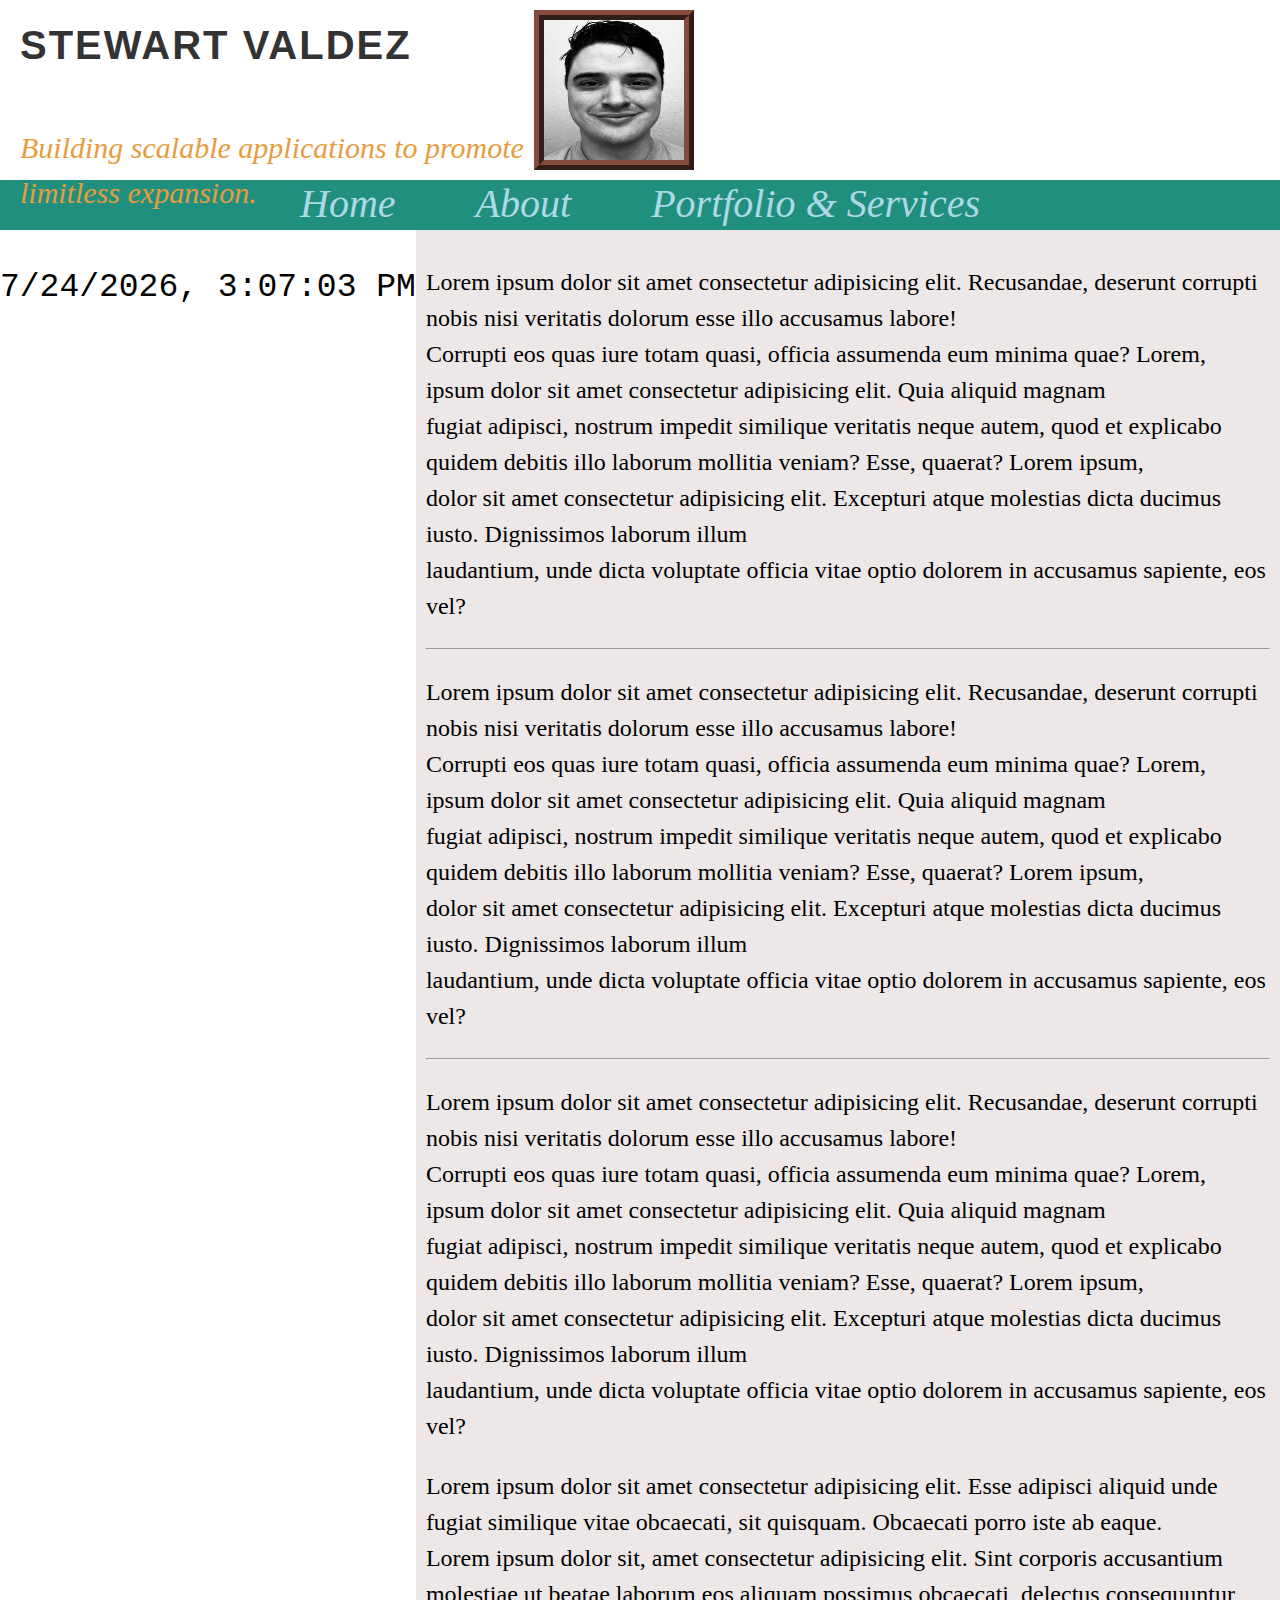
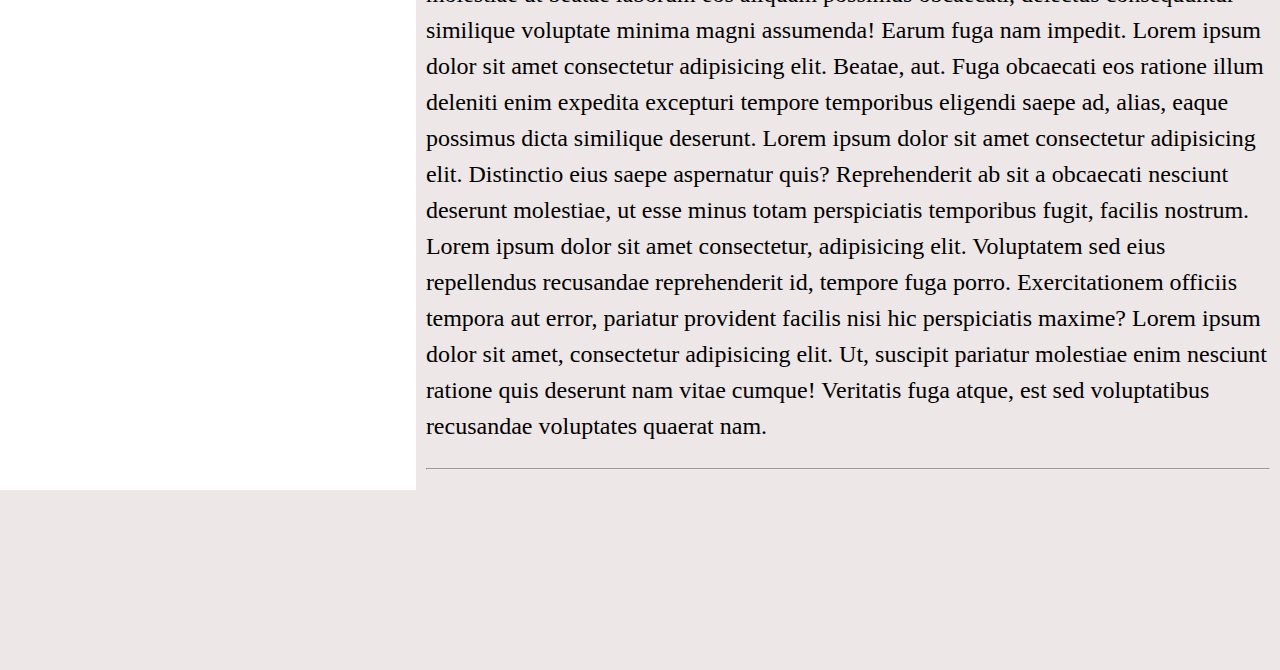
<file: index.html>
<!DOCTYPE html>
<html lang="en">
<head>
    <meta charset="UTF-8">
    <meta http-equiv="X-UA-Compatible" content="IE=edge">
    <meta name="viewport" content="width=device-width, initial-scale=1.0">
    <link rel="stylesheet" href="foliosheet.css"/>
    <title>Personal Website</title>
    <style>
        body {
            background-image: url(https://png.pngtree.com/background/20210717/original/pngtree-minimalist-abstract-background-portfolio-picture-image_1447430.jpg);
            background-repeat: no-repeat;
            background-size: cover;
            background-position: center;
        }
    </style>
</head>
<!--My sliding name animation with flash from CSS. -->
<body> 
<header>
        <div class="wrapper" id="arrange">
            <div class="column">
                <h1 class="title">Stewart Valdez</h1>
                <p class="pfont">Building scalable applications to promote<br>limitless expansion.</p>
            </div>
                <img src="Selfie.jpg" alt="Selfie" id="selfie-photo">
            </div>
        </div>
    </header>


    <nav>
        <ul>
            <li><a href="index.html" style="color:lightblue">Home</a></li>
            <li><a href="about.html" style="color:lightblue">About</a></li>
            <li><a href="portfolio.html" style="color:lightblue">Portfolio & Services</a></li>
        </ul>
    </nav>
    <div class="wrapper">
    <!-- This is going to represent the start of my portfolio website. -->
        <p id="current-datetime" style="color:black; font-family: 'Courier New', monospace;"></p>
        <p id="current-datetime" class="datetime-style"></p>
        <script>
            function updateDateTime() {
                const currentDatetime = new Date();
                const formattedDatetime = currentDatetime.toLocaleString();
                document.getElementById('current-datetime').innerText = formattedDatetime;
            }

            // Update the date and time when the page loads
            updateDateTime();

            // Update the date and time every second
            setInterval(updateDateTime, 1000);
        </script>
    </aside>


    <main>

        <section>
            <p class="mainfont"> Lorem ipsum dolor sit amet consectetur adipisicing elit. Recusandae, deserunt corrupti nobis nisi veritatis dolorum esse illo accusamus labore!<br>
                Corrupti eos quas iure totam quasi, officia assumenda eum minima quae? Lorem, ipsum dolor sit amet consectetur adipisicing elit. Quia aliquid magnam <br>
                fugiat adipisci, nostrum impedit similique veritatis neque autem, quod et explicabo quidem debitis illo laborum mollitia veniam? Esse, quaerat? Lorem ipsum,<br>
                dolor sit amet consectetur adipisicing elit. Excepturi atque molestias dicta ducimus iusto. Dignissimos laborum illum <br>
                laudantium, unde dicta voluptate officia vitae optio dolorem in accusamus sapiente, eos vel?</p> <hr />
        </section>

        <section>
            <p class="mainfont"> Lorem ipsum dolor sit amet consectetur adipisicing elit. Recusandae, deserunt corrupti nobis nisi veritatis dolorum esse illo accusamus labore!<br>
                Corrupti eos quas iure totam quasi, officia assumenda eum minima quae? Lorem, ipsum dolor sit amet consectetur adipisicing elit. Quia aliquid magnam <br>
                fugiat adipisci, nostrum impedit similique veritatis neque autem, quod et explicabo quidem debitis illo laborum mollitia veniam? Esse, quaerat? Lorem ipsum,<br>
                dolor sit amet consectetur adipisicing elit. Excepturi atque molestias dicta ducimus iusto. Dignissimos laborum illum <br>
                laudantium, unde dicta voluptate officia vitae optio dolorem in accusamus sapiente, eos vel?</p> <hr />
            </section>

            <article>
                <p class="mainfont"> Lorem ipsum dolor sit amet consectetur adipisicing elit. Recusandae, deserunt corrupti nobis nisi veritatis dolorum esse illo accusamus labore!<br>
                    Corrupti eos quas iure totam quasi, officia assumenda eum minima quae? Lorem, ipsum dolor sit amet consectetur adipisicing elit. Quia aliquid magnam <br>
                    fugiat adipisci, nostrum impedit similique veritatis neque autem, quod et explicabo quidem debitis illo laborum mollitia veniam? Esse, quaerat? Lorem ipsum,<br>
                    dolor sit amet consectetur adipisicing elit. Excepturi atque molestias dicta ducimus iusto. Dignissimos laborum illum <br>
                    laudantium, unde dicta voluptate officia vitae optio dolorem in accusamus sapiente, eos vel?</p> 

                    <p class="mainfont">Lorem ipsum dolor sit amet consectetur adipisicing elit. Esse adipisci aliquid unde fugiat similique vitae obcaecati, sit quisquam. Obcaecati porro iste ab eaque. <br>
                            Lorem ipsum dolor sit, amet consectetur adipisicing elit. Sint corporis accusantium molestiae ut beatae laborum eos aliquam possimus obcaecati, delectus consequuntur similique voluptate minima magni assumenda! Earum fuga nam impedit.
                            Lorem ipsum dolor sit amet consectetur adipisicing elit. Beatae, aut. Fuga obcaecati eos ratione illum deleniti enim expedita excepturi tempore temporibus eligendi saepe ad, alias, eaque possimus dicta similique deserunt.
                            Lorem ipsum dolor sit amet consectetur adipisicing elit. Distinctio eius saepe aspernatur quis? Reprehenderit ab sit a obcaecati nesciunt deserunt molestiae, ut esse minus totam perspiciatis temporibus fugit, facilis nostrum.
                            Lorem ipsum dolor sit amet consectetur, adipisicing elit. Voluptatem sed eius repellendus recusandae reprehenderit id, tempore fuga porro. Exercitationem officiis tempora aut error, pariatur provident facilis nisi hic perspiciatis maxime?
                            Lorem ipsum dolor sit amet, consectetur adipisicing elit. Ut, suscipit pariatur molestiae enim nesciunt ratione quis deserunt nam vitae cumque! Veritatis fuga atque, est sed voluptatibus recusandae voluptates quaerat nam. 
                        </p> <hr /> 
            </article>
    </main>
</div>

    <footer>
    </footer>
</body>
</html>
</file>
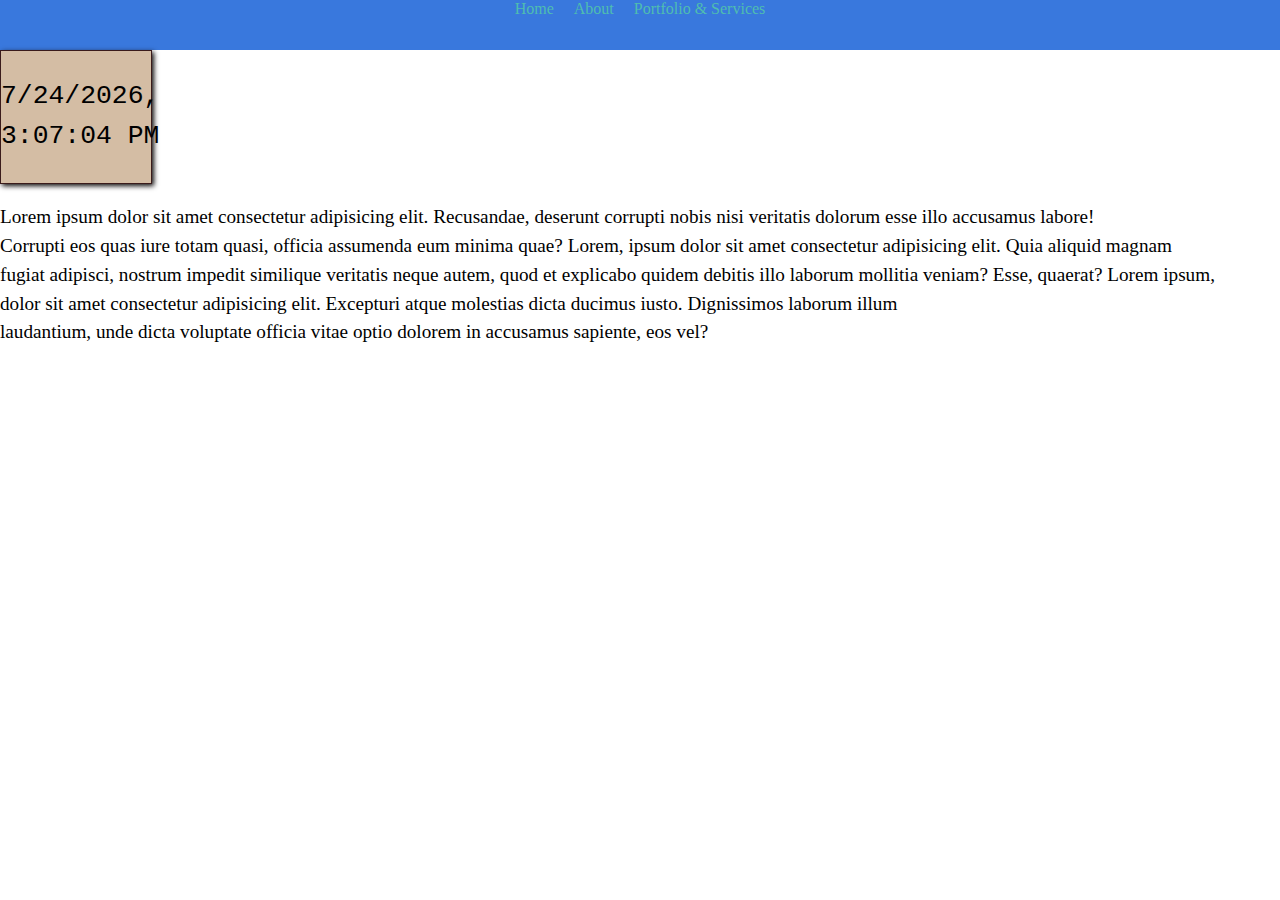
<file: personal_site/index.html>
<!DOCTYPE html>
<html lang="en">
<head>
    <meta charset="UTF-8">
    <meta http-equiv="X-UA-Compatible" content="IE=edge">
    <meta name="viewport" content="width=device-width, initial-scale=1.0">
    <link rel="stylesheet" href="foliosheet.css"/>
    <title>Personal Website</title>
    <style>
        body {
            background-image: url(https://png.pngtree.com/background/20210717/original/pngtree-minimalist-abstract-background-portfolio-picture-image_1447430.jpg);
            background-repeat: no-repeat;
            background-size: cover;
            background-position: center;
        }
    </style>
</head>
<body>
    <nav>
        <ul>
            <li><a href="index.html">Home</a></li>
            <li><a href="about.html">About</a></li>
            <li><a href="portfolio.html">Portfolio & Services</a></li>
        </ul>
    </nav>

    <!-- This is going to represent the start of my portfolio website. -->
    <div class="box-1">
        <p id="current-datetime" style="color:black; font-family: 'Courier New', monospace;"></p>
        <p id="current-datetime" class="datetime-style"></p>
        <script>
            function updateDateTime() {
                const currentDatetime = new Date();
                const formattedDatetime = currentDatetime.toLocaleString();
                document.getElementById('current-datetime').innerText = formattedDatetime;
            }

            // Update the date and time when the page loads
            updateDateTime();

            // Update the date and time every second
            setInterval(updateDateTime, 1000);
        </script>
    </div>

    <main>
        <article>
            <header>
                <div class="container">
                    <div class="column">
                        <h1 class="title">Stewart Valdez</h1>
                        <img src="Selfie.jpg" alt="Selfie" id="selfie-photo">
                        <p class="pfont">Building scalable applications to promote limitless expansion.</p>
                    </div>
                </div>
            </header>
        </article>

        <section>
            <p class="mainfont"> Lorem ipsum dolor sit amet consectetur adipisicing elit. Recusandae, deserunt corrupti nobis nisi veritatis dolorum esse illo accusamus labore!<br>
                Corrupti eos quas iure totam quasi, officia assumenda eum minima quae? Lorem, ipsum dolor sit amet consectetur adipisicing elit. Quia aliquid magnam <br>
                fugiat adipisci, nostrum impedit similique veritatis neque autem, quod et explicabo quidem debitis illo laborum mollitia veniam? Esse, quaerat? Lorem ipsum,<br>
                dolor sit amet consectetur adipisicing elit. Excepturi atque molestias dicta ducimus iusto. Dignissimos laborum illum <br>
                laudantium, unde dicta voluptate officia vitae optio dolorem in accusamus sapiente, eos vel?</p>
        </section>
    </main>

    <footer>
    </footer>
</body>
</html>
</file>
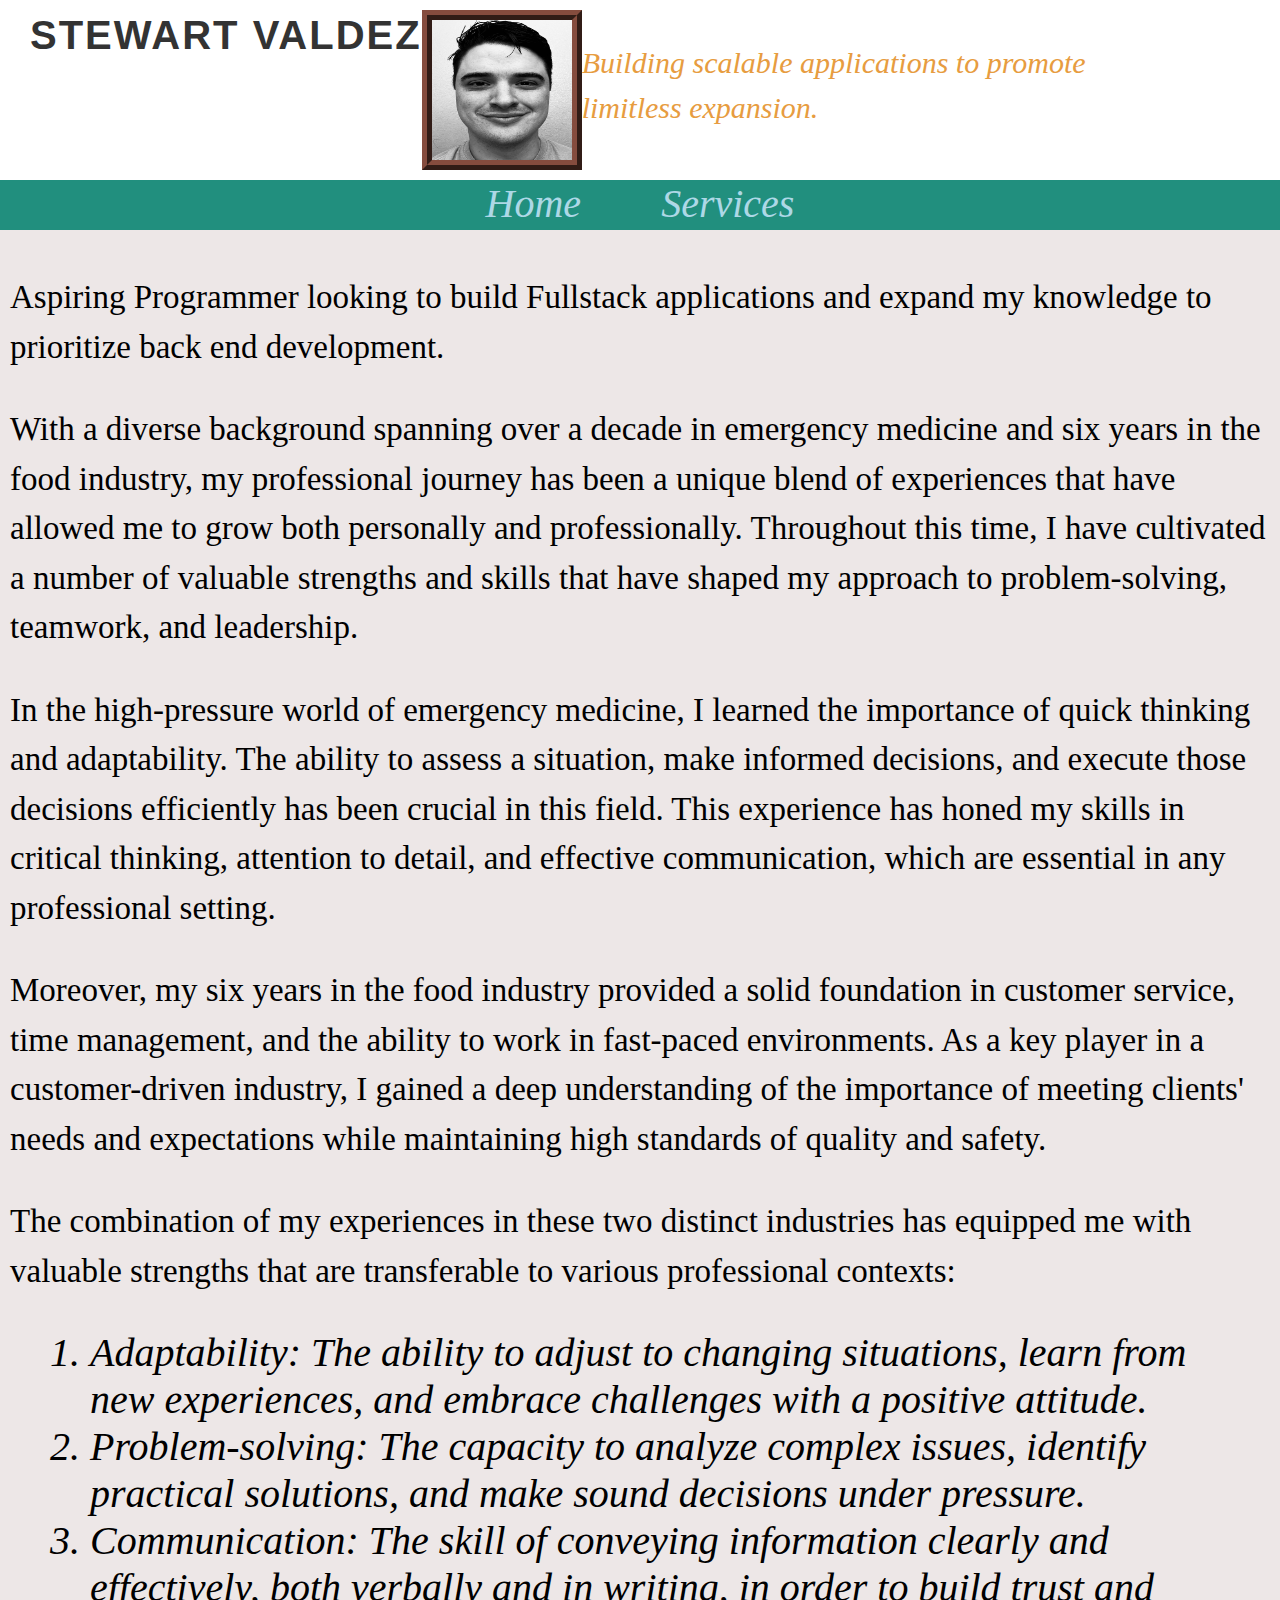
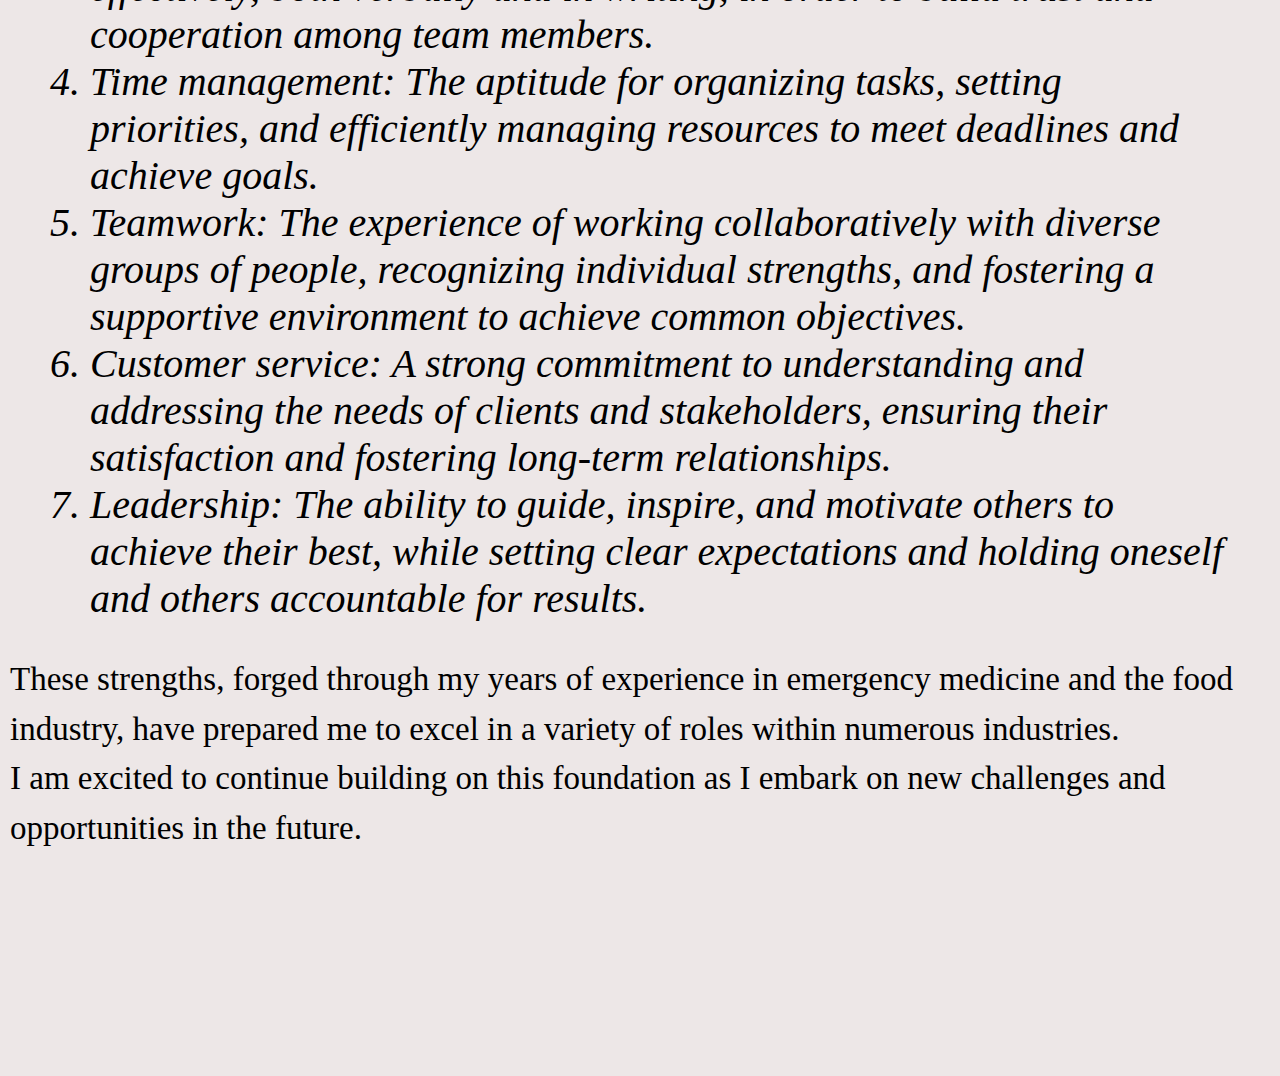
<file: about.html>
<!DOCTYPE html>
<html lang="en">
<head>
    <meta charset="UTF-8">
    <meta http-equiv="X-UA-Compatible" content="IE=edge">
    <meta name="viewport" content="width=device-width, initial-scale=1.0">
    <link rel="stylesheet" href="foliosheet.css"/>
    <title>Personal Website</title>
    <style>
        body {
            background-image: url(https://png.pngtree.com/background/20210717/original/pngtree-minimalist-abstract-background-portfolio-picture-image_1447430.jpg);
            background-repeat: no-repeat;
            background-size: cover;
            background-position: center;
        }
    </style>
</head>
<!--My sliding name animation with flash from CSS. -->
    <header>
        <div class="wrapper">
            <div class="column"></div>
                <h1 class="title">Stewart Valdez</h1>
                <img src="Selfie.jpg" alt="Selfie" id="selfie-photo">
                <p class="pfont">Building scalable applications to promote<br>limitless expansion.</p>
            </div>
        </div>
    </header>
<body>
    <!-- Navigation -->
    <nav>
        <ul>
            <li><a href="index.html" style="color:lightblue">Home</a></li>
            <li><a href="portfolio.html" style="color:lightblue">Services</a></li>
        </ul>
    </nav>
<!-- Introduction section -->
<main>
<section>
    <p>Aspiring Programmer looking to build Fullstack applications and expand my knowledge to prioritize back end development.</p>
    <p>With a diverse background spanning over a decade in emergency medicine and six years in the food industry, my professional journey has been a unique blend of experiences that have allowed me to grow both personally and professionally. Throughout this time, I have cultivated a number of valuable strengths and skills that have shaped my approach to problem-solving, teamwork, and leadership.</p>
    <p>In the high-pressure world of emergency medicine, I learned the importance of quick thinking and adaptability. The ability to assess a situation, make informed decisions, and execute those decisions efficiently has been crucial in this field. This experience has honed my skills in critical thinking, attention to detail, and effective communication, which are essential in any professional setting.</p>
    <p>Moreover, my six years in the food industry provided a solid foundation in customer service, time management, and the ability to work in fast-paced environments. As a key player in a customer-driven industry, I gained a deep understanding of the importance of meeting clients' needs and expectations while maintaining high standards of quality and safety.</p>
    </section>

<!-- Skills section -->
<section>
        <p>The combination of my experiences in these two distinct industries has equipped me with valuable strengths that are transferable to various professional contexts:</p>
        <ol>
            <li>Adaptability: The ability to adjust to changing situations, learn from new experiences, and embrace challenges with a positive attitude.</li>
            <li>Problem-solving: The capacity to analyze complex issues, identify practical solutions, and make sound decisions under pressure.</li>
            <li>Communication: The skill of conveying information clearly and effectively, both verbally and in writing, in order to build trust and cooperation among team members.</li>
            <li>Time management: The aptitude for organizing tasks, setting priorities, and efficiently managing resources to meet deadlines and achieve goals.</li>
            <li>Teamwork: The experience of working collaboratively with diverse groups of people, recognizing individual strengths, and fostering a supportive environment to achieve common objectives.</li>
            <li>Customer service: A strong commitment to understanding and addressing the needs of clients and stakeholders, ensuring their satisfaction and fostering long-term relationships.</li>
            <li>Leadership: The ability to guide, inspire, and motivate others to achieve their best, while setting clear expectations and holding oneself and others accountable for results.</li>
        </ol>
        <p>These strengths, forged through my years of experience in emergency medicine and the food industry, have prepared me to excel in a variety of roles within numerous industries. <br>
           I am excited to continue building on this foundation as I embark on new challenges and opportunities in the future.</p>
    </section>
</main>
<footer>
</footer>
</body>
</html>
</file>
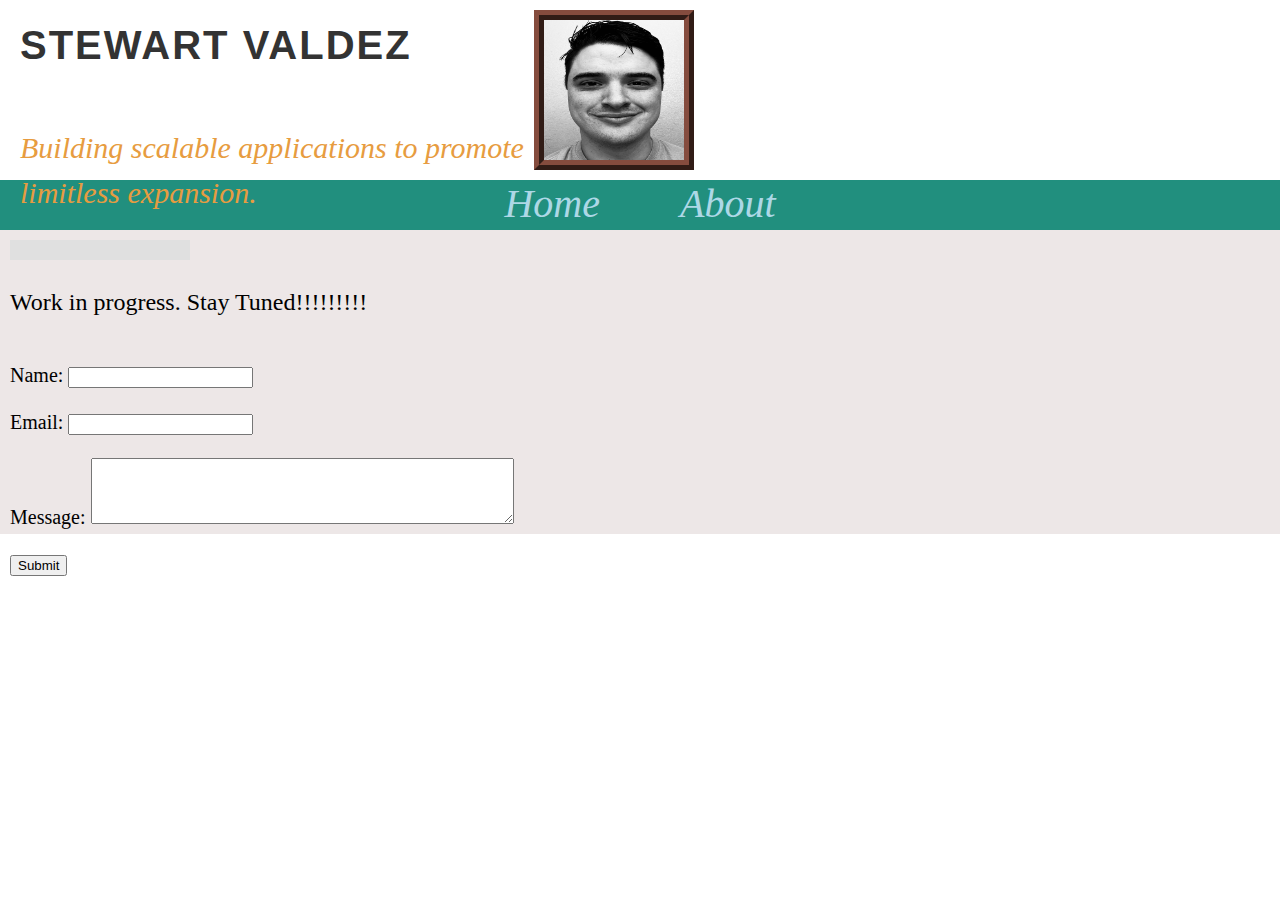
<file: portfolio.html>
<!DOCTYPE html>
<html lang="en">
<head>
    <meta charset="UTF-8">
    <meta http-equiv="X-UA-Compatible" content="IE=edge">
    <meta name="viewport" content="width=device-width, initial-scale=1.0">
    <link rel="stylesheet" href="foliosheet.css"/>
    <title>Personal Website</title>
    <style>
        body {
            background-image: url(https://png.pngtree.com/background/20210717/original/pngtree-minimalist-abstract-background-portfolio-picture-image_1447430.jpg);
            background-repeat: no-repeat;
            background-size: cover;
            background-position: center;
        }
    </style>
</head>
<!--My sliding name animation with flash from CSS. -->
<body> 
<header>
        <div class="wrapper" id="arrange">
            <div class="column">
                <h1 class="title">Stewart Valdez</h1>
                <p class="pfont">Building scalable applications to promote<br>limitless expansion.</p>
            </div>
                <img src="Selfie.jpg" alt="Selfie" id="selfie-photo">
            </div>
        </div>
    </header>


    <nav>
        <ul>
            <li><a href="index.html" style="color:lightblue">Home</a></li>
            <li><a href="about.html" style="color:lightblue">About</a></li>
        </ul>
    </nav>
    <div class="wrapper">
        <main>
        <aside class="box-1">
        </aside>


    <p class="mainfont">Work in progress. Stay Tuned!!!!!!!!!</p>

</main>
</div>
<footer>
    <form action="your_server_side_script_here" method="post">
        <label for="name">Name:</label>
        <input type="text" id="name" name="name" required>
        <br><br>

        <label for="email">Email:</label>
        <input type="email" id="email" name="email" required>
        <br><br>

        <label for="message">Message:</label>
        <textarea id="message" name="message" rows="4" cols="50" required></textarea>
        <br><br>

        <input type="submit" value="Submit">
    </form>
</footer>
</body>
</html>
</file>
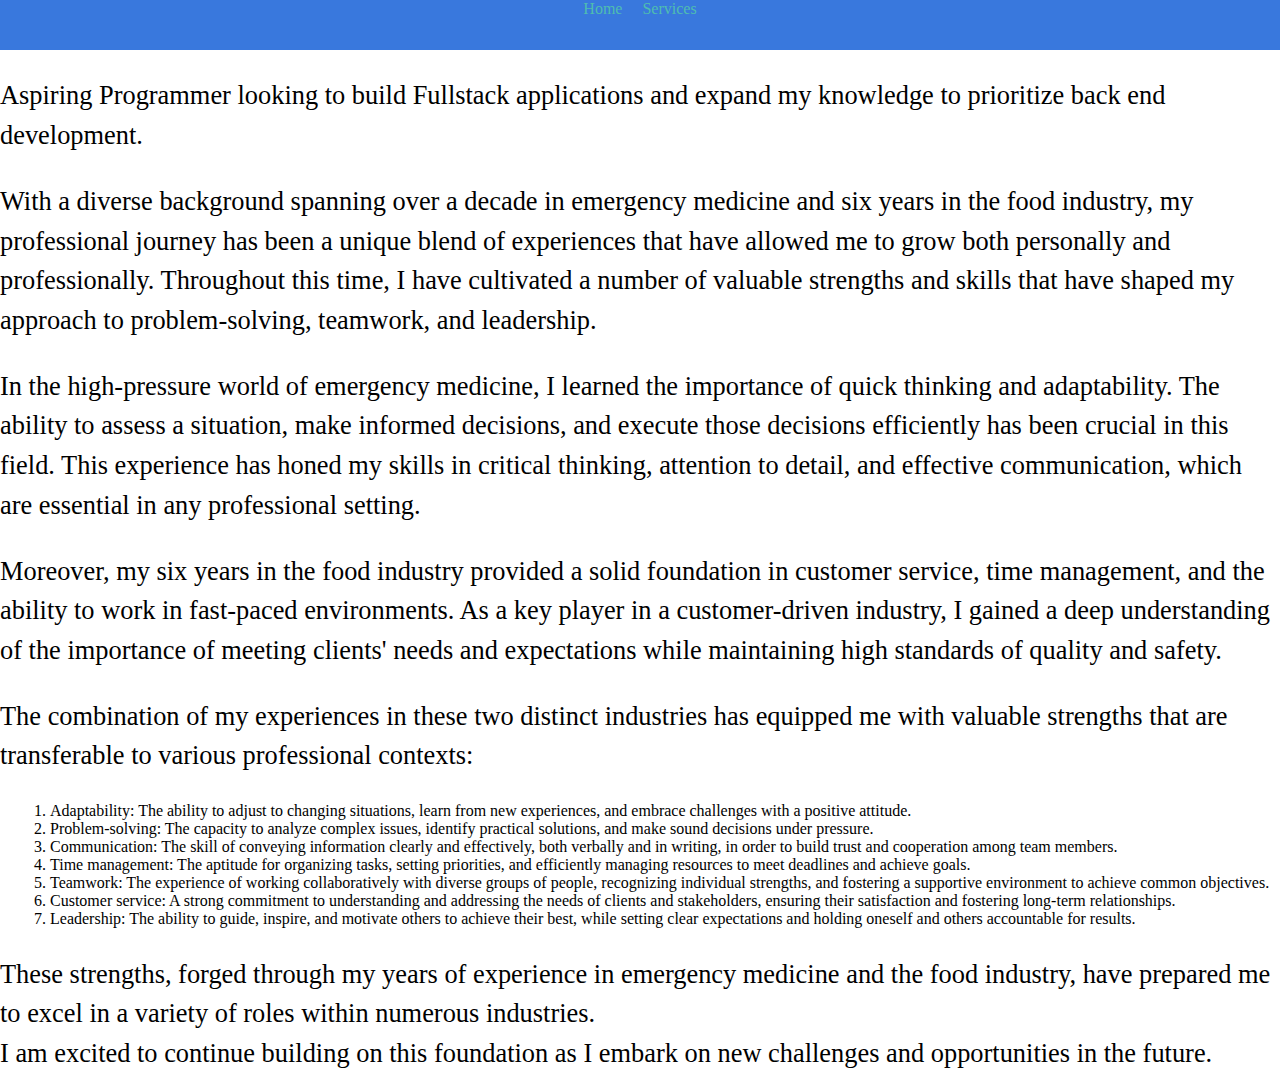
<file: personal_site/about.html>
<!DOCTYPE html>
<html lang="en">
<head>
    <meta charset="UTF-8">
    <meta http-equiv="X-UA-Compatible" content="IE=edge">
    <meta name="viewport" content="width=device-width, initial-scale=1.0">
    <link rel="stylesheet" href="foliosheet.css"/>
    <title>Document</title>
    <style>
        body {
            background-image: url(https://png.pngtree.com/background/20210717/original/pngtree-minimalist-abstract-background-portfolio-picture-image_1447430.jpg);
            background-repeat: no-repeat;
            background-size: cover;
            background-position: center;
        }
    </style>
</head>
<body>
    <!-- Navigation -->
    <nav>
        <ul>
            <li><a href="index.html">Home</a></li>
            <li><a href="portfolio.html">Services</a></li>
        </ul>
    </nav>
<!-- Introduction section -->
<section>
    <main>
        <p>Aspiring Programmer looking to build Fullstack applications and expand my knowledge to prioritize back end development.</p>
        <p>With a diverse background spanning over a decade in emergency medicine and six years in the food industry, my professional journey has been a unique blend of experiences that have allowed me to grow both personally and professionally. Throughout this time, I have cultivated a number of valuable strengths and skills that have shaped my approach to problem-solving, teamwork, and leadership.</p>
        <p>In the high-pressure world of emergency medicine, I learned the importance of quick thinking and adaptability. The ability to assess a situation, make informed decisions, and execute those decisions efficiently has been crucial in this field. This experience has honed my skills in critical thinking, attention to detail, and effective communication, which are essential in any professional setting.</p>
        <p>Moreover, my six years in the food industry provided a solid foundation in customer service, time management, and the ability to work in fast-paced environments. As a key player in a customer-driven industry, I gained a deep understanding of the importance of meeting clients' needs and expectations while maintaining high standards of quality and safety.</p>
    </main>
</section>

<!-- Skills section -->
<section>
    <main>
        <p>The combination of my experiences in these two distinct industries has equipped me with valuable strengths that are transferable to various professional contexts:</p>
        <ol>
            <li>Adaptability: The ability to adjust to changing situations, learn from new experiences, and embrace challenges with a positive attitude.</li>
            <li>Problem-solving: The capacity to analyze complex issues, identify practical solutions, and make sound decisions under pressure.</li>
            <li>Communication: The skill of conveying information clearly and effectively, both verbally and in writing, in order to build trust and cooperation among team members.</li>
            <li>Time management: The aptitude for organizing tasks, setting priorities, and efficiently managing resources to meet deadlines and achieve goals.</li>
            <li>Teamwork: The experience of working collaboratively with diverse groups of people, recognizing individual strengths, and fostering a supportive environment to achieve common objectives.</li>
            <li>Customer service: A strong commitment to understanding and addressing the needs of clients and stakeholders, ensuring their satisfaction and fostering long-term relationships.</li>
            <li>Leadership: The ability to guide, inspire, and motivate others to achieve their best, while setting clear expectations and holding oneself and others accountable for results.</li>
        </ol>
        <p>These strengths, forged through my years of experience in emergency medicine and the food industry, have prepared me to excel in a variety of roles within numerous industries. <br>
           I am excited to continue building on this foundation as I embark on new challenges and opportunities in the future.</p>
        </main>
    </section>
    </body>
    </html>
</file>
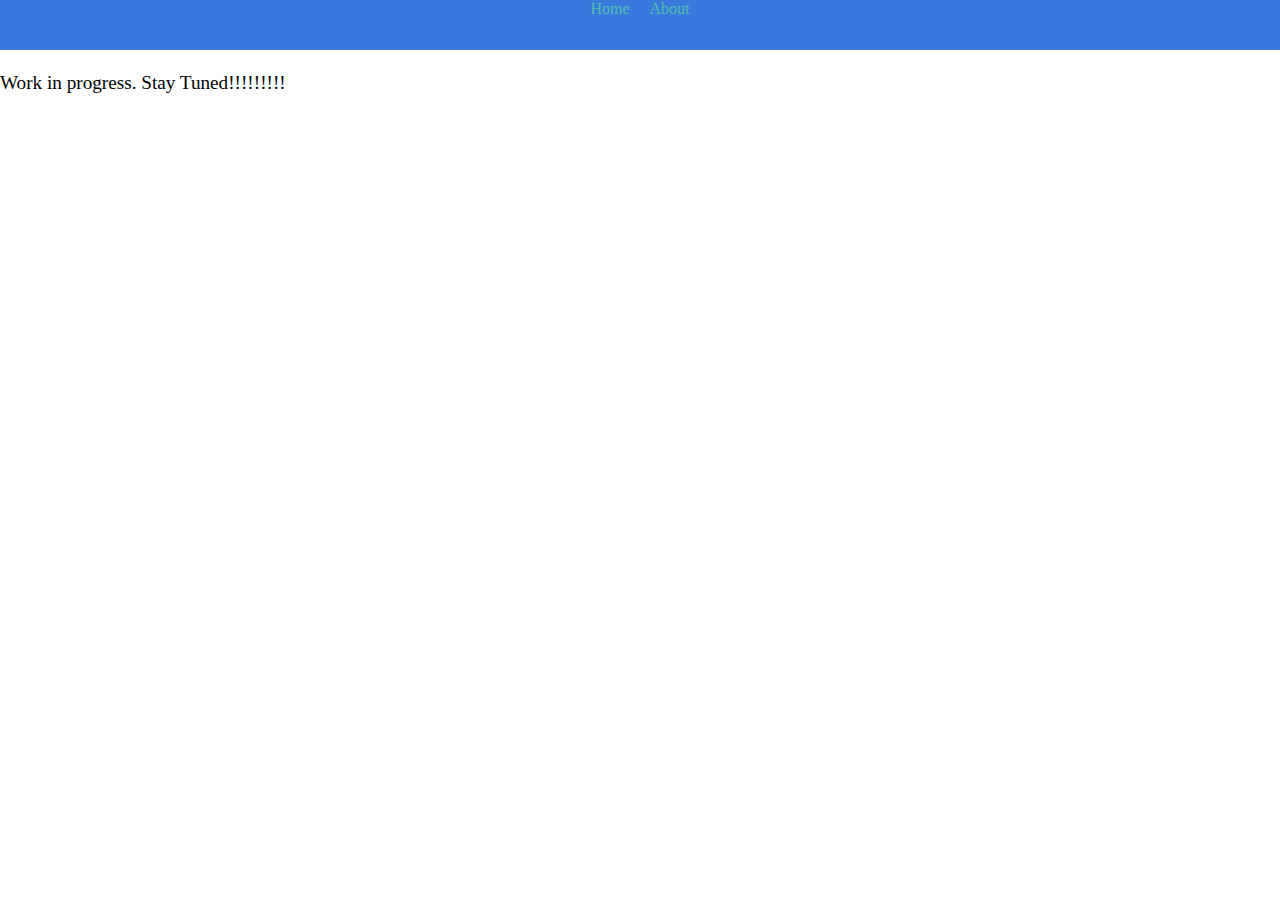
<file: personal_site/portfolio.html>
<!DOCTYPE html>
<html lang="en">
<head>
    <meta charset="UTF-8">
    <meta http-equiv="X-UA-Compatible" content="IE=edge">
    <meta name="viewport" content="width=device-width, initial-scale=1.0">
    <link rel="stylesheet" href="foliosheet.css">
    <title>Portfolio</title>
</head>
<style>
    body {
        background-image: url(https://png.pngtree.com/background/20210717/original/pngtree-minimalist-abstract-background-portfolio-picture-image_1447430.jpg);
        background-repeat: no-repeat;
        background-size: cover;
        background-position: center;
    }
</style>
<nav><ul>
    <li><a href="index.html">Home</a></li>
    <li><a href="about.html">About</a></li>
  </ul>

</nav>
<body>
    <p class="mainfont">Work in progress. Stay Tuned!!!!!!!!!</p>
    
</body>
</html>
</file>
<file: foliosheet.css>
/* General */
* {
  box-sizing: border-box;
}
body {
  background-image: url(https://png.pngtree.com/background/20210717/original/pngtree-minimalist-abstract-background-portfolio-picture-image_1447430.jpg);
  background-repeat: no-repeat;
  background-size: cover;
  background-position: center center;
  margin: 0;
  padding: 0;
}

/* Typography List */
.title {
  font-family: Arial, sans-serif;
  font-size: 40px;
  font-weight: bold;
  color: #333;
  text-align:left;
  text-transform: uppercase;
  letter-spacing: 2px;
  margin-top: 3px;
  animation: slide-in 1s forwards;
}


h2 {
  font-size: 1.5em;
  margin-top: 0;
}

p {
  font-size: 1.65em;
  line-height: 1.5;
}

.pfont {
  color: #e79c40;
  font-size: 30px;
  font-family: 'Times New Roman', Times, serif;
  font-display: auto;
  font-style: italic;
}

.mainfont {
  font-size: larger;
}

/* For JavaScript Time/Date Clock. */
.datetime-style {
  color: black;
  font-family: 'Courier New', monospace;
}

/* For my Flexbox Wrapper Appearance */

.wrapper {
  display: flex;
  flex-wrap: wrap;
}

.arrange {
  height: 20vh;

}


header {
  display:inline-block;
  height: 20vh;
  padding: 10px;
  text-align: left;
  color: #000;
}

main {
  background-color: #ede7e7;
  padding: 10px;
  flex: 1;
}

aside {
  background-color: #e0e0e0;
  padding: 10px;
  width: 180px;
}

nav a {
  text-decoration: none;
  color: rgb(0, 0, 0);
}

footer {
  display: flex;
  padding: 10px;
  height: 20vh;
  background-color: #ede7e7;
  ;
  
}

/* Navigation */
nav {
  background-color: rgb(33, 143, 126);
  color: rgb(0, 0, 0);
  display: flex;
  height: 50px;
  justify-content: center;
}

ul {
  list-style-type: none;
  margin: 0;
  padding: 0;
  display: flex;
}

li {
  margin: 0 40px;
  font-size: 40px;
  font-style: italic;;
}

a {
  color: rgb(79, 189, 176);
  text-decoration: none;
}

/* Content items */
.container {
  display: inline flex;
  justify-content:space-evenly;
  align-items: flex-start;
  content-position: right;
}

.column {
  display:flex;
  flex-direction:column ;
  padding: 10px;
}

#selfie-photo {
  width: 160px;
  height:160px;
  border-style: ridge;
  border-width: .5em;
  border-color: #854c3e;
}
h1 {
  font-size: medium;
}

/* Media Queries */

/* Mobile Devices */
@media (min-width: 768px) {
  body {
    font-size: 18px;
  }
}

/* Computer Desktop Format */
@media (min-width: 1080px) {
  body {
    font-size: 20px;
  }
}

/* Animations created (cancelled for now)
@keyframes flash {
  0% {
    color: #071617;
    text-shadow: black;
  }
  50% {
    color: #e8eb30;
    text-shadow: 0 0 5px #513303, 0 0 10px #F5A623;
  }
  100% {
    color: #daf145;
    text-shadow: none;
  }
}

@keyframes slide-in {
  100% {
    left: 84%;
  }
}

*/
</file>
<file: personal_site/foliosheet.css>
/* General */
body {
  background-image: url(https://png.pngtree.com/background/20210717/original/pngtree-minimalist-abstract-background-portfolio-picture-image_1447430.jpg);
  background-repeat: no-repeat;
  background-size: cover;
  background-position: center center;
  height: 100vh;
  margin: 0;
  padding: 0;
}

/* Typography List */
.title {
  font-family: Arial, sans-serif;
  font-size: 36px;
  font-weight: bold;
  color: #333;
  text-align: center;
  text-transform: uppercase;
  letter-spacing: 2px;
  margin-top: 50px;
}

h1 {
  animation: flash 4.5s ease-in-out infinite;
}

h2 {
  font-size: 1.5em;
  margin-top: 0;
}

p {
  font-size: 1.65em;
  line-height: 1.5;
}

.pfont {
  color: #1764f3;
  font-family: 'Times New Roman', Times, serif;
}

.mainfont {
  font-size: larger;
}

/* For JavaScript Time/Date Clock. */
.datetime-style {
  color: black;
  font-family: 'Courier New', monospace;
}


/* Navigation */
nav {
  background-color: rgb(57, 120, 221);
  color: white;
  display: flex;
  height: 50px;
  justify-content: center;
}

ul {
  list-style-type: none;
  margin: 0;
  padding: 0;
  display: flex;
}

li {
  margin: 0 10px;
}

a {
  color: rgb(79, 189, 176);
  text-decoration: none;
}

/* Content items */
.container {
  display: flex;
}

.column {
  flex: 1;
  padding: 20px;
}

.box-1 {
  display: flex;
  background-color: #d4bda4;
  border: 1px solid rgb(58, 27, 27);
  align-items: flex-start;
  width: 150px;
  padding: 0px;
  margin: 0px;
  box-shadow: 2px 2px 5px rgb(12, 9, 9);
}

#selfie-photo {
  width: 300px;
  height: auto;
  border-style: inset;
  border-width: 1.5em;
  border-color: #c27203;
}

/* Header */
header {
  position: absolute;
  top: 50%;
  left: -100%;
  transform: translate(-50%, -50%);
  animation: slide-in 1s forwards;
}

/* Animations created */
@keyframes flash {
  0% {
    color: #071617;
    text-shadow: black;
  }
  50% {
    color: #e8eb30;
    text-shadow: 0 0 5px #513303, 0 0 10px #F5A623;
  }
  100% {
    color: #daf145;
    text-shadow: none;
  }
}

@keyframes slide-in {
  100% {
    left: 84%;
  }
}
</file>
